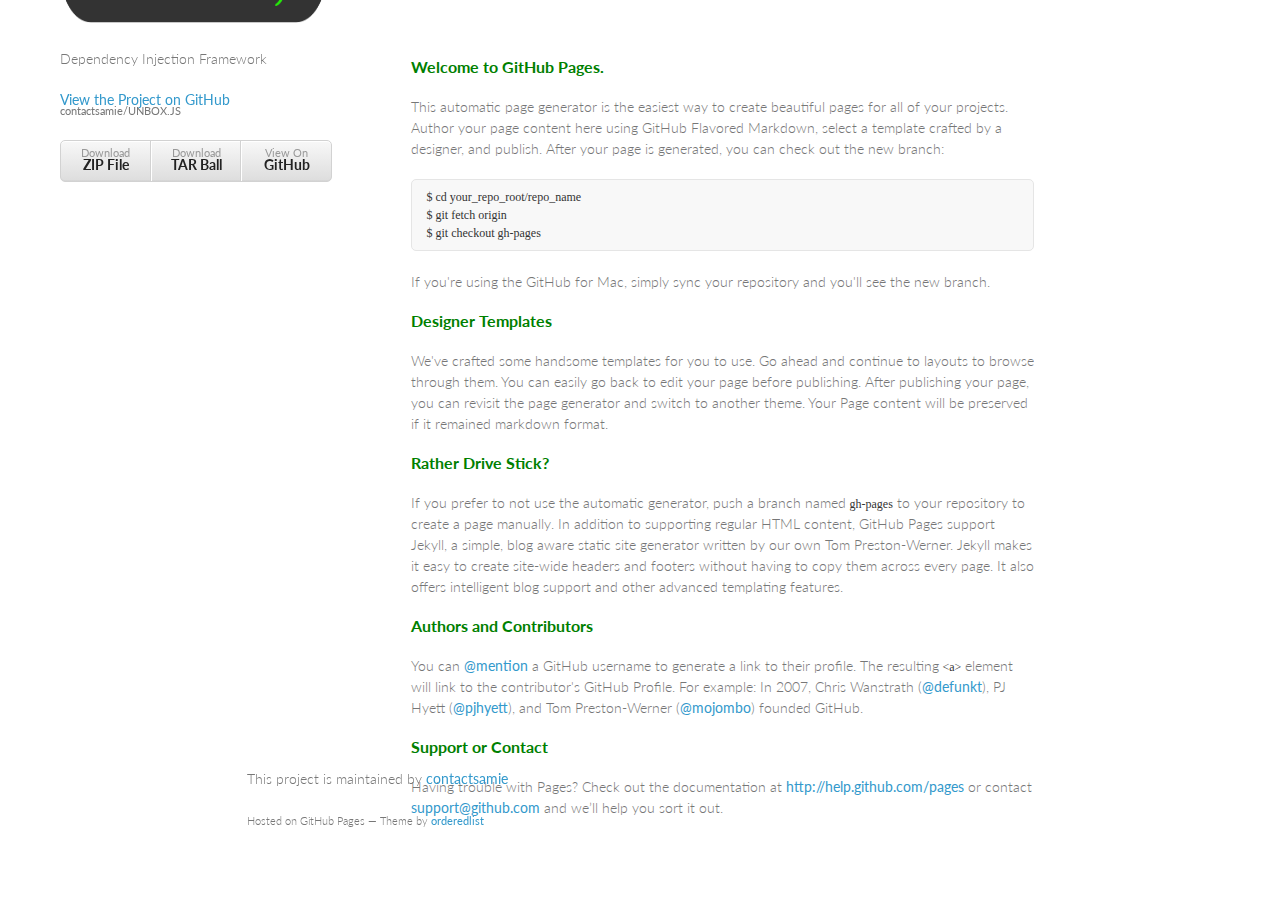
<file: index.html>
<!doctype html>
<html>
  <head>
    <meta charset="utf-8">
    <meta http-equiv="X-UA-Compatible" content="chrome=1">
    <title>Unbox.js by contactsamie</title>

    <link rel="stylesheet" href="stylesheets/styles.css">
    <link rel="stylesheet" href="stylesheets/pygment_trac.css">
    <meta name="viewport" content="width=device-width, initial-scale=1, user-scalable=no">
    <!--[if lt IE 9]>
    <script src="//html5shiv.googlecode.com/svn/trunk/html5.js"></script>
    <![endif]-->
      <style type="text/css">
          .auto-style1 {
            max-width:100%;
              height: 283px;
              width: 267px;
          }
      </style>
  </head>
  <body>
    <div class="wrapper">
      <header>
        <h1>
            <img alt="unbox.js" class="auto-style1" longdesc="unbox.js Dependency Injection Frame Work" src="images/unboxjs.png" /></h1>
        <p>Dependency Injection Framework </p>

        <p class="view"><a href="https://github.com/contactsamie/UNBOX.JS">View the Project on GitHub <small>contactsamie/UNBOX.JS</small></a></p>


        <ul>
          <li><a href="https://github.com/contactsamie/UNBOX.JS/zipball/master">Download <strong>ZIP File</strong></a></li>
          <li><a href="https://github.com/contactsamie/UNBOX.JS/tarball/master">Download <strong>TAR Ball</strong></a></li>
          <li><a href="https://github.com/contactsamie/UNBOX.JS">View On <strong>GitHub</strong></a></li>
        </ul>
      </header>
      <section>
        <h3>
<a name="welcome-to-github-pages" class="anchor" href="#welcome-to-github-pages"><span class="octicon octicon-link"></span></a>Welcome to GitHub Pages.</h3>

<p>This automatic page generator is the easiest way to create beautiful pages for all of your projects. Author your page content here using GitHub Flavored Markdown, select a template crafted by a designer, and publish. After your page is generated, you can check out the new branch:</p>

<pre><code>$ cd your_repo_root/repo_name
$ git fetch origin
$ git checkout gh-pages
</code></pre>

<p>If you're using the GitHub for Mac, simply sync your repository and you'll see the new branch.</p>

<h3>
<a name="designer-templates" class="anchor" href="#designer-templates"><span class="octicon octicon-link"></span></a>Designer Templates</h3>

<p>We've crafted some handsome templates for you to use. Go ahead and continue to layouts to browse through them. You can easily go back to edit your page before publishing. After publishing your page, you can revisit the page generator and switch to another theme. Your Page content will be preserved if it remained markdown format.</p>

<h3>
<a name="rather-drive-stick" class="anchor" href="#rather-drive-stick"><span class="octicon octicon-link"></span></a>Rather Drive Stick?</h3>

<p>If you prefer to not use the automatic generator, push a branch named <code>gh-pages</code> to your repository to create a page manually. In addition to supporting regular HTML content, GitHub Pages support Jekyll, a simple, blog aware static site generator written by our own Tom Preston-Werner. Jekyll makes it easy to create site-wide headers and footers without having to copy them across every page. It also offers intelligent blog support and other advanced templating features.</p>

<h3>
<a name="authors-and-contributors" class="anchor" href="#authors-and-contributors"><span class="octicon octicon-link"></span></a>Authors and Contributors</h3>

<p>You can <a href="https://github.com/blog/821" class="user-mention">@mention</a> a GitHub username to generate a link to their profile. The resulting <code>&lt;a&gt;</code> element will link to the contributor's GitHub Profile. For example: In 2007, Chris Wanstrath (<a href="https://github.com/defunkt" class="user-mention">@defunkt</a>), PJ Hyett (<a href="https://github.com/pjhyett" class="user-mention">@pjhyett</a>), and Tom Preston-Werner (<a href="https://github.com/mojombo" class="user-mention">@mojombo</a>) founded GitHub.</p>

<h3>
<a name="support-or-contact" class="anchor" href="#support-or-contact"><span class="octicon octicon-link"></span></a>Support or Contact</h3>

<p>Having trouble with Pages? Check out the documentation at <a href="http://help.github.com/pages">http://help.github.com/pages</a> or contact <a href="mailto:support@github.com">support@github.com</a> and we’ll help you sort it out.</p>
      </section>
      <footer>
        <p>This project is maintained by <a href="https://github.com/contactsamie">contactsamie</a></p>
        <p><small>Hosted on GitHub Pages &mdash; Theme by <a href="https://github.com/orderedlist">orderedlist</a></small></p>
      </footer>
    </div>
    <script src="javascripts/scale.fix.js"></script>
    
  </body>
</html>
</file>
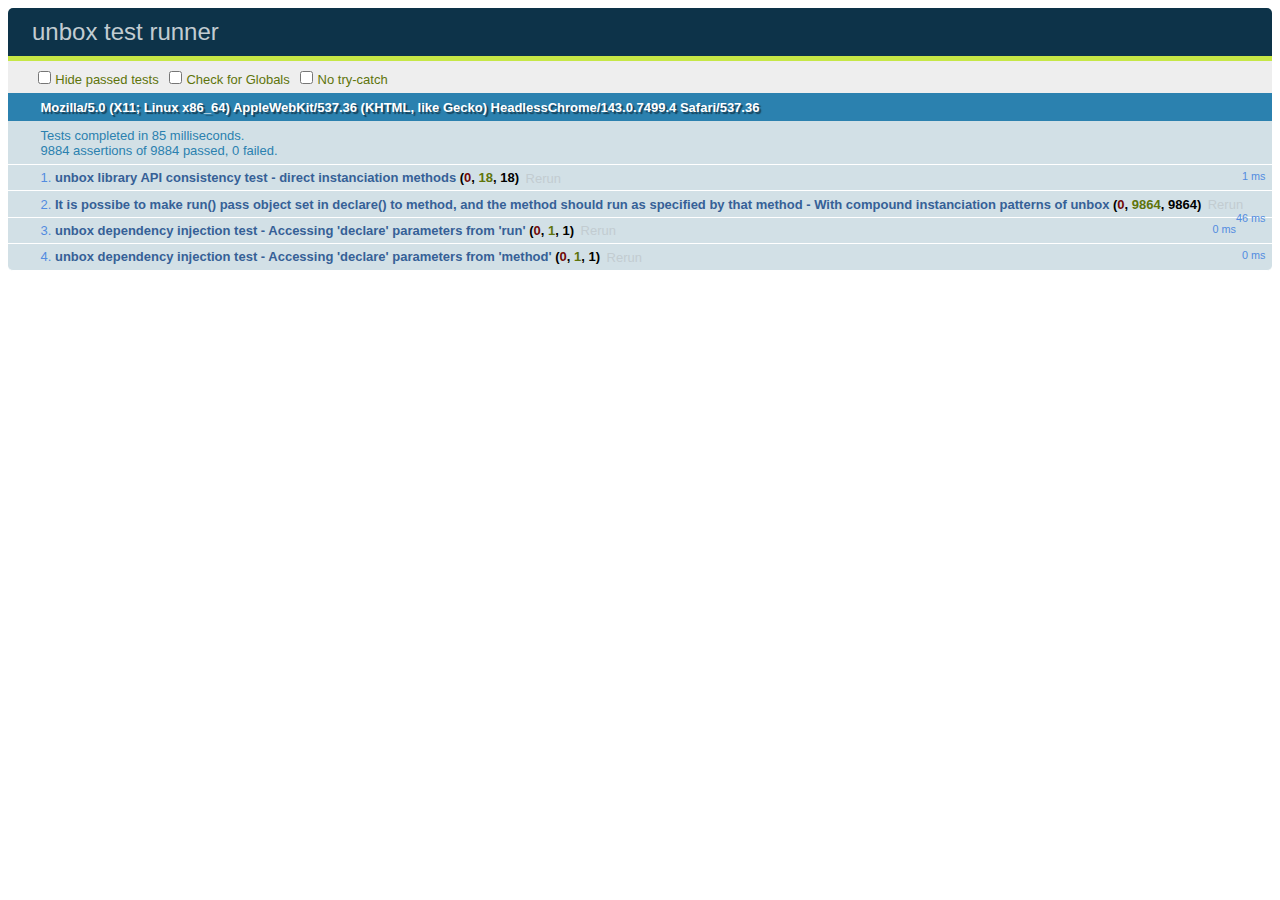
<file: test/index.html>
﻿<!DOCTYPE html>
<html>
<head>
    <meta charset="utf-8">
    <title>unbox  test runner </title>
    <link href="../qunit/qunit-1.12.0.css" rel="stylesheet" />
</head>
<body>
    <div id="qunit"></div>
    <div id="qunit-fixture"></div>
    <script src="../qunit/qunit-1.12.0.js"></script>
    <script src="../dev/unbox.js"></script>
    <script src="unbox.test.js"></script>
</body>
</html>
</file>
<file: stylesheets/styles.css>
@import url(https://fonts.googleapis.com/css?family=Lato:300italic,700italic,300,700);

body {
  padding:50px;
  font:14px/1.5 Lato, "Helvetica Neue", Helvetica, Arial, sans-serif;
  color:#777;
  font-weight:300;
}

h1, h2, h3, h4, h5, h6 {
  color:green;
  margin:0 0 20px;
}

p, ul, ol, table, pre, dl {
  margin:0 0 20px;
}

h1, h2, h3 {
  line-height:1.1;
}

h1 {
  font-size:28px;
}

h2 {
  color:green;
}

h3, h4, h5, h6 {
  color:green;
}

a {
  color:#39c;
  font-weight:400;
  text-decoration:none;
}

a small {
  font-size:11px;
  color:#777;
  margin-top:-0.6em;
  display:block;
}

.wrapper {
  width:787px;
  margin:0 auto;
}

blockquote {
  border-left:1px solid #e5e5e5;
  margin:0;
  padding:0 0 0 20px;
  font-style:italic;
}

code, pre {
  font-family:Monaco, Bitstream Vera Sans Mono, Lucida Console, Terminal;
  color:#333;
  font-size:12px;
}

pre {
  padding:8px 15px;
  background: #f8f8f8;  
  border-radius:5px;
  border:1px solid #e5e5e5;
  overflow-x: auto;
}

table {
  width:100%;
  border-collapse:collapse;
}

th, td {
  text-align:left;
  padding:5px 10px;
  border-bottom:1px solid #e5e5e5;
}

dt {
  color:#444;
  font-weight:700;
}

th {
  color:#444;
}



header {
  width:488px;
  float:left;
  position:fixed;
    top: -260px;
    left: 60px;
    height: 428px;
}

header ul {
  list-style:none;
  height:40px;
  
  padding:0;
  
  background: #eee;
  background: -moz-linear-gradient(top, #f8f8f8 0%, #dddddd 100%);
  background: -webkit-gradient(linear, left top, left bottom, color-stop(0%,#f8f8f8), color-stop(100%,#dddddd));
  background: -webkit-linear-gradient(top, #f8f8f8 0%,#dddddd 100%);
  background: -o-linear-gradient(top, #f8f8f8 0%,#dddddd 100%);
  background: -ms-linear-gradient(top, #f8f8f8 0%,#dddddd 100%);
  background: linear-gradient(top, #f8f8f8 0%,#dddddd 100%);
  
  border-radius:5px;
  border:1px solid #d2d2d2;
  box-shadow:inset #fff 0 1px 0, inset rgba(0,0,0,0.03) 0 -1px 0;
  width:270px;
}

header li {
  width:89px;
  float:left;
  border-right:1px solid #d2d2d2;
  height:40px;
}

header ul a {
  line-height:1;
  font-size:11px;
  color:#999;
  display:block;
  text-align:center;
  padding-top:6px;
  height:40px;
}

strong {
  color:#222;
  font-weight:700;
}

header ul li + li {
  width:88px;
  border-left:1px solid #fff;
}

header ul li + li + li {
  border-right:none;
  width:89px;
}

header ul a strong {
  font-size:14px;
  display:block;
  color:#222;
}

section {
  width:623px;
  float:right;
  padding-bottom:50px;
}

small {
  font-size:11px;
}

hr {
  border:0;
  background:#e5e5e5;
  height:1px;
  margin:0 0 20px;
}

footer {
  width:270px;
  float:left;
  position:fixed;
  bottom:50px;
}

@media print, screen and (max-width: 960px) {
  
  div.wrapper {
    width:auto;
    margin:0;
  }
  
  header, section, footer {
    float:none;
    position:static;
    width:auto;
  }
  
  header {
    padding-right:320px;
  }
  
  section {
    border:1px solid #e5e5e5;
    border-width:1px 0;
    padding:20px 0;
    margin:0 0 20px;
  }
  
  header a small {
    display:inline;
  }
  
  header ul {
    position:absolute;
    right:50px;
    top:52px;
  }
}

@media print, screen and (max-width: 720px) {
  body {
    word-wrap:break-word;
  }
  
  header {
    padding:0;
  }
  
  header ul, header p.view {
    position:static;
  }
  
  pre, code {
    word-wrap:normal;
  }
}

@media print, screen and (max-width: 480px) {
  body {
    padding:15px;
  }
  
  header ul {
    display:none;
  }
}

@media print {
  body {
    padding:0.4in;
    font-size:12pt;
    color:#444;
  }
}
</file>
<file: stylesheets/pygment_trac.css>
.highlight  { background: #ffffff; }
.highlight .c { color: #999988; font-style: italic } /* Comment */
.highlight .err { color: #a61717; background-color: #e3d2d2 } /* Error */
.highlight .k { font-weight: bold } /* Keyword */
.highlight .o { font-weight: bold } /* Operator */
.highlight .cm { color: #999988; font-style: italic } /* Comment.Multiline */
.highlight .cp { color: #999999; font-weight: bold } /* Comment.Preproc */
.highlight .c1 { color: #999988; font-style: italic } /* Comment.Single */
.highlight .cs { color: #999999; font-weight: bold; font-style: italic } /* Comment.Special */
.highlight .gd { color: #000000; background-color: #ffdddd } /* Generic.Deleted */
.highlight .gd .x { color: #000000; background-color: #ffaaaa } /* Generic.Deleted.Specific */
.highlight .ge { font-style: italic } /* Generic.Emph */
.highlight .gr { color: #aa0000 } /* Generic.Error */
.highlight .gh { color: #999999 } /* Generic.Heading */
.highlight .gi { color: #000000; background-color: #ddffdd } /* Generic.Inserted */
.highlight .gi .x { color: #000000; background-color: #aaffaa } /* Generic.Inserted.Specific */
.highlight .go { color: #888888 } /* Generic.Output */
.highlight .gp { color: #555555 } /* Generic.Prompt */
.highlight .gs { font-weight: bold } /* Generic.Strong */
.highlight .gu { color: #800080; font-weight: bold; } /* Generic.Subheading */
.highlight .gt { color: #aa0000 } /* Generic.Traceback */
.highlight .kc { font-weight: bold } /* Keyword.Constant */
.highlight .kd { font-weight: bold } /* Keyword.Declaration */
.highlight .kn { font-weight: bold } /* Keyword.Namespace */
.highlight .kp { font-weight: bold } /* Keyword.Pseudo */
.highlight .kr { font-weight: bold } /* Keyword.Reserved */
.highlight .kt { color: #445588; font-weight: bold } /* Keyword.Type */
.highlight .m { color: #009999 } /* Literal.Number */
.highlight .s { color: #d14 } /* Literal.String */
.highlight .na { color: #008080 } /* Name.Attribute */
.highlight .nb { color: #0086B3 } /* Name.Builtin */
.highlight .nc { color: #445588; font-weight: bold } /* Name.Class */
.highlight .no { color: #008080 } /* Name.Constant */
.highlight .ni { color: #800080 } /* Name.Entity */
.highlight .ne { color: #990000; font-weight: bold } /* Name.Exception */
.highlight .nf { color: #990000; font-weight: bold } /* Name.Function */
.highlight .nn { color: #555555 } /* Name.Namespace */
.highlight .nt { color: #000080 } /* Name.Tag */
.highlight .nv { color: #008080 } /* Name.Variable */
.highlight .ow { font-weight: bold } /* Operator.Word */
.highlight .w { color: #bbbbbb } /* Text.Whitespace */
.highlight .mf { color: #009999 } /* Literal.Number.Float */
.highlight .mh { color: #009999 } /* Literal.Number.Hex */
.highlight .mi { color: #009999 } /* Literal.Number.Integer */
.highlight .mo { color: #009999 } /* Literal.Number.Oct */
.highlight .sb { color: #d14 } /* Literal.String.Backtick */
.highlight .sc { color: #d14 } /* Literal.String.Char */
.highlight .sd { color: #d14 } /* Literal.String.Doc */
.highlight .s2 { color: #d14 } /* Literal.String.Double */
.highlight .se { color: #d14 } /* Literal.String.Escape */
.highlight .sh { color: #d14 } /* Literal.String.Heredoc */
.highlight .si { color: #d14 } /* Literal.String.Interpol */
.highlight .sx { color: #d14 } /* Literal.String.Other */
.highlight .sr { color: #009926 } /* Literal.String.Regex */
.highlight .s1 { color: #d14 } /* Literal.String.Single */
.highlight .ss { color: #990073 } /* Literal.String.Symbol */
.highlight .bp { color: #999999 } /* Name.Builtin.Pseudo */
.highlight .vc { color: #008080 } /* Name.Variable.Class */
.highlight .vg { color: #008080 } /* Name.Variable.Global */
.highlight .vi { color: #008080 } /* Name.Variable.Instance */
.highlight .il { color: #009999 } /* Literal.Number.Integer.Long */

.type-csharp .highlight .k { color: #0000FF }
.type-csharp .highlight .kt { color: #0000FF }
.type-csharp .highlight .nf { color: #000000; font-weight: normal }
.type-csharp .highlight .nc { color: #2B91AF }
.type-csharp .highlight .nn { color: #000000 }
.type-csharp .highlight .s { color: #A31515 }
.type-csharp .highlight .sc { color: #A31515 }
</file>
<file: qunit/qunit-1.12.0.css>
/**
 * QUnit v1.12.0 - A JavaScript Unit Testing Framework
 *
 * http://qunitjs.com
 *
 * Copyright 2012 jQuery Foundation and other contributors
 * Released under the MIT license.
 * http://jquery.org/license
 */

/** Font Family and Sizes */

#qunit-tests, #qunit-header, #qunit-banner, #qunit-testrunner-toolbar, #qunit-userAgent, #qunit-testresult {
	font-family: "Helvetica Neue Light", "HelveticaNeue-Light", "Helvetica Neue", Calibri, Helvetica, Arial, sans-serif;
}

#qunit-testrunner-toolbar, #qunit-userAgent, #qunit-testresult, #qunit-tests li { font-size: small; }
#qunit-tests { font-size: smaller; }


/** Resets */

#qunit-tests, #qunit-header, #qunit-banner, #qunit-userAgent, #qunit-testresult, #qunit-modulefilter {
	margin: 0;
	padding: 0;
}


/** Header */

#qunit-header {
	padding: 0.5em 0 0.5em 1em;

	color: #8699a4;
	background-color: #0d3349;

	font-size: 1.5em;
	line-height: 1em;
	font-weight: normal;

	border-radius: 5px 5px 0 0;
	-moz-border-radius: 5px 5px 0 0;
	-webkit-border-top-right-radius: 5px;
	-webkit-border-top-left-radius: 5px;
}

#qunit-header a {
	text-decoration: none;
	color: #c2ccd1;
}

#qunit-header a:hover,
#qunit-header a:focus {
	color: #fff;
}

#qunit-testrunner-toolbar label {
	display: inline-block;
	padding: 0 .5em 0 .1em;
}

#qunit-banner {
	height: 5px;
}

#qunit-testrunner-toolbar {
	padding: 0.5em 0 0.5em 2em;
	color: #5E740B;
	background-color: #eee;
	overflow: hidden;
}

#qunit-userAgent {
	padding: 0.5em 0 0.5em 2.5em;
	background-color: #2b81af;
	color: #fff;
	text-shadow: rgba(0, 0, 0, 0.5) 2px 2px 1px;
}

#qunit-modulefilter-container {
	float: right;
}

/** Tests: Pass/Fail */

#qunit-tests {
	list-style-position: inside;
}

#qunit-tests li {
	padding: 0.4em 0.5em 0.4em 2.5em;
	border-bottom: 1px solid #fff;
	list-style-position: inside;
}

#qunit-tests.hidepass li.pass, #qunit-tests.hidepass li.running  {
	display: none;
}

#qunit-tests li strong {
	cursor: pointer;
}

#qunit-tests li a {
	padding: 0.5em;
	color: #c2ccd1;
	text-decoration: none;
}
#qunit-tests li a:hover,
#qunit-tests li a:focus {
	color: #000;
}

#qunit-tests li .runtime {
	float: right;
	font-size: smaller;
}

.qunit-assert-list {
	margin-top: 0.5em;
	padding: 0.5em;

	background-color: #fff;

	border-radius: 5px;
	-moz-border-radius: 5px;
	-webkit-border-radius: 5px;
}

.qunit-collapsed {
	display: none;
}

#qunit-tests table {
	border-collapse: collapse;
	margin-top: .2em;
}

#qunit-tests th {
	text-align: right;
	vertical-align: top;
	padding: 0 .5em 0 0;
}

#qunit-tests td {
	vertical-align: top;
}

#qunit-tests pre {
	margin: 0;
	white-space: pre-wrap;
	word-wrap: break-word;
}

#qunit-tests del {
	background-color: #e0f2be;
	color: #374e0c;
	text-decoration: none;
}

#qunit-tests ins {
	background-color: #ffcaca;
	color: #500;
	text-decoration: none;
}

/*** Test Counts */

#qunit-tests b.counts                       { color: black; }
#qunit-tests b.passed                       { color: #5E740B; }
#qunit-tests b.failed                       { color: #710909; }

#qunit-tests li li {
	padding: 5px;
	background-color: #fff;
	border-bottom: none;
	list-style-position: inside;
}

/*** Passing Styles */

#qunit-tests li li.pass {
	color: #3c510c;
	background-color: #fff;
	border-left: 10px solid #C6E746;
}

#qunit-tests .pass                          { color: #528CE0; background-color: #D2E0E6; }
#qunit-tests .pass .test-name               { color: #366097; }

#qunit-tests .pass .test-actual,
#qunit-tests .pass .test-expected           { color: #999999; }

#qunit-banner.qunit-pass                    { background-color: #C6E746; }

/*** Failing Styles */

#qunit-tests li li.fail {
	color: #710909;
	background-color: #fff;
	border-left: 10px solid #EE5757;
	white-space: pre;
}

#qunit-tests > li:last-child {
	border-radius: 0 0 5px 5px;
	-moz-border-radius: 0 0 5px 5px;
	-webkit-border-bottom-right-radius: 5px;
	-webkit-border-bottom-left-radius: 5px;
}

#qunit-tests .fail                          { color: #000000; background-color: #EE5757; }
#qunit-tests .fail .test-name,
#qunit-tests .fail .module-name             { color: #000000; }

#qunit-tests .fail .test-actual             { color: #EE5757; }
#qunit-tests .fail .test-expected           { color: green;   }

#qunit-banner.qunit-fail                    { background-color: #EE5757; }


/** Result */

#qunit-testresult {
	padding: 0.5em 0.5em 0.5em 2.5em;

	color: #2b81af;
	background-color: #D2E0E6;

	border-bottom: 1px solid white;
}
#qunit-testresult .module-name {
	font-weight: bold;
}

/** Fixture */

#qunit-fixture {
	position: absolute;
	top: -10000px;
	left: -10000px;
	width: 1000px;
	height: 1000px;
}
</file>
